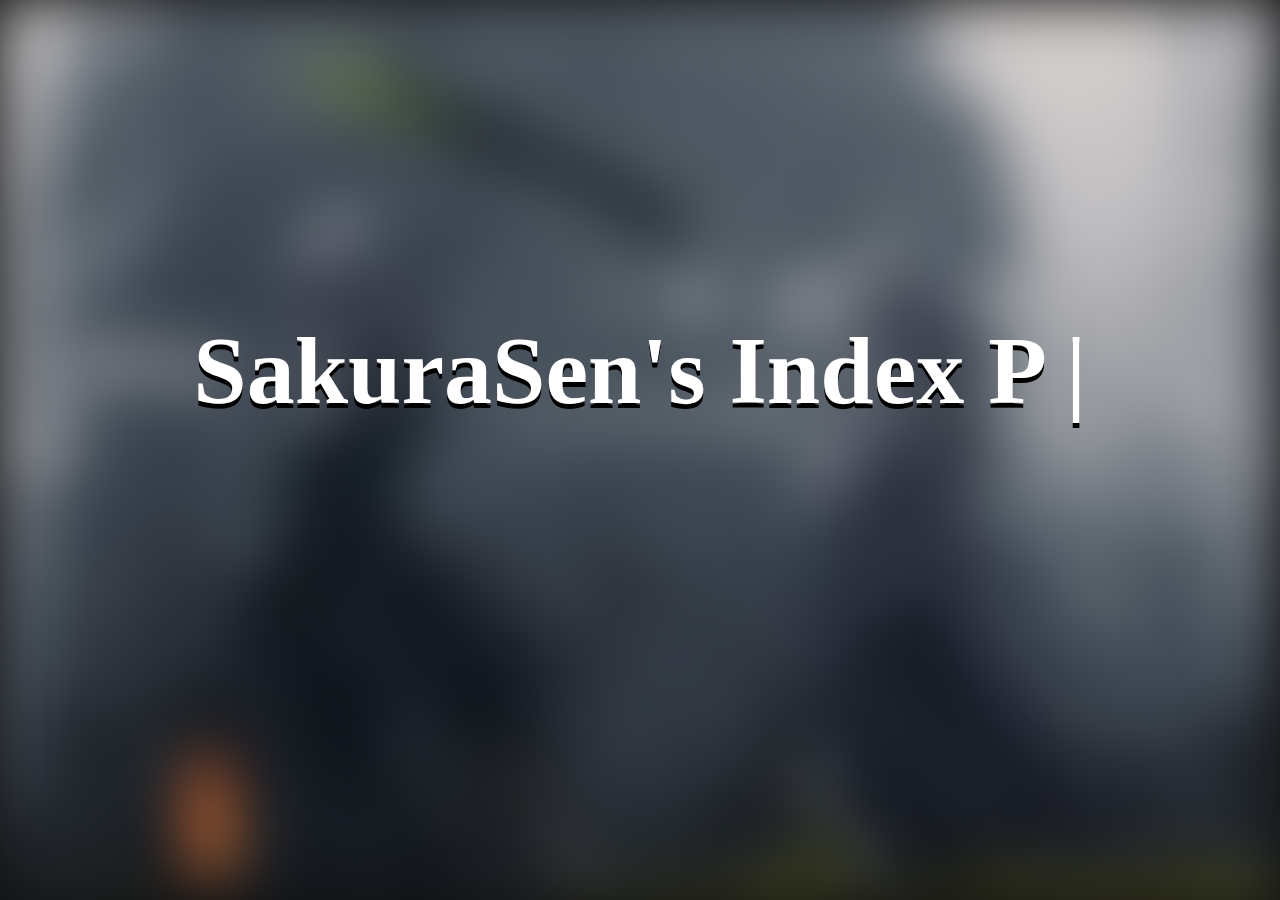
<file: index.html>
<!doctype html>
<html lang="zh-CN">

<head>
  <meta charset="UTF-8" />
<meta name="description" content="SakuraSenQwQ的个人主页，包含博客、B站、Steam、GitHub等社交媒体链接，以及随机音乐、表情库等有趣功能。">
<meta name="keywords" content="SakuraSenQwQ, SakuraSen, Badsen, 个人博客, 引导页, B站, 网易云音乐, GitHub, Steam">
  <meta name="viewport" content="width=device-width, initial-scale=1.0" />
  <meta http-equiv="X-UA-Compatible" content="ie=edge" />
  <link rel="stylesheet" href="main.css" />
  <script src="js/jquery-3.4.1.min.js"></script>
  <script defer src="https://umami.sakurasen.cn/script.js"
    data-website-id="54bbbc66-5495-40d1-8e38-84a179a49fe1"></script>
  <script src="js/parallax.js"></script>
  <title>SakuraSen's Index Page | SakuraSen的个人主页 </title>
</head>

<body>
  <div class="index">
    <div class="cj">
      <img src="img/cj1.png" class="bt" loading="lazy">
      <img src="img/cj2.png" class="cj2" loading="lazy">
    </div>
    <div class="H1" id="H1"></div>
    <div class="connect">
      <a href="https://jq.qq.com/?_wv=1027&amp;k=G2D7IA7x" target="_blank" id="QQ"><svg
          xmlns="http://www.w3.org/2000/svg" width="64" height="64" viewBox="0 0 24 24" fill="none"
          stroke="currentColor" stroke-width="2" stroke-linecap="round" stroke-linejoin="round">
          <path stroke="none" d="M0 0h24v24H0z" fill="none"></path>
          <path d="M6 9.748a14.716 14.716 0 0 0 11.995 -.052c.275 -9.236 -11.104 -11.256 -11.995 .052z"></path>
          <path
            d="M18 10c.984 2.762 1.949 4.765 2 7.153c.014 .688 -.664 1.346 -1.184 .303c-.346 -.696 -.952 -1.181 -1.816 -1.456">
          </path>
          <path d="M17 16c.031 1.831 .147 3.102 -1 4"></path>
          <path d="M8 20c-1.099 -.87 -.914 -2.24 -1 -4"></path>
          <path
            d="M6 10c-.783 2.338 -1.742 4.12 -1.968 6.43c-.217 2.227 .716 1.644 1.16 .917c.296 -.487 .898 -.934 1.808 -1.347">
          </path>
          <path d="M15.898 13l-.476 -2"></path>
          <path d="M8 20l-1.5 1c-.5 .5 -.5 1 .5 1h10c1 0 1 -.5 .5 -1l-1.5 -1"></path>
          <path d="M13.75 7m-1 0a1 1 0 1 0 2 0a1 1 0 1 0 -2 0"></path>
          <path d="M10.25 7m-1 0a1 1 0 1 0 2 0a1 1 0 1 0 -2 0"></path>
        </svg></a>
      <a href="https://space.bilibili.com/511629145" target="_blank" id="BiliBili"><svg
          xmlns="http://www.w3.org/2000/svg" width="64" height="64" viewBox="0 0 24 24" fill="none"
          stroke="currentColor" stroke-width="2" stroke-linecap="round" stroke-linejoin="round">
          <path stroke="none" d="M0 0h24v24H0z" fill="none"></path>
          <path d="M3 10a4 4 0 0 1 4 -4h10a4 4 0 0 1 4 4v6a4 4 0 0 1 -4 4h-10a4 4 0 0 1 -4 -4v-6z"></path>
          <path d="M8 3l2 3"></path>
          <path d="M16 3l-2 3"></path>
          <path d="M9 13v-2"></path>
          <path d="M15 11v2"></path>
        </svg></a>
      <a href="mailto:SakuraSen@vip.qq.com" target="_blank" id="Email"><svg xmlns="http://www.w3.org/2000/svg"
          width="64" height="64" viewBox="0 0 24 24" fill="none" stroke="currentColor" stroke-width="2"
          stroke-linecap="round" stroke-linejoin="round" class="icon icon-tabler icons-tabler-outline icon-tabler-mail">
          <path stroke="none" d="M0 0h24v24H0z" fill="none"></path>
          <path d="M3 7a2 2 0 0 1 2 -2h14a2 2 0 0 1 2 2v10a2 2 0 0 1 -2 2h-14a2 2 0 0 1 -2 -2v-10z"></path>
          <path d="M3 7l9 6l9 -6"></path>
        </svg></a>
      <a href="https://steamcommunity.com/id/SakuraSenQwQ/" target="_blank"><svg
          xmlns="http://www.w3.org/2000/svg" width="64" height="64" viewBox="0 0 24 24" fill="none"
          stroke="currentColor" stroke-width="2" stroke-linecap="round" stroke-linejoin="round">
          <path stroke="none" d="M0 0h24v24H0z" fill="none"></path>
          <path
            d="M16.5 5a4.5 4.5 0 1 1 -.653 8.953l-4.347 3.009l0 .038a3 3 0 0 1 -2.824 3l-.176 0a3 3 0 0 1 -2.94 -2.402l-2.56 -1.098v-3.5l3.51 1.755a2.989 2.989 0 0 1 2.834 -.635l2.727 -3.818a4.5 4.5 0 0 1 4.429 -5.302z">
          </path>
          <circle cx="16.5" cy="9.5" r="1"></circle>
        </svg></a>
      <a href="https://github.com/SakuraSenQwQ" target="_blank">
        <svg xmlns="http://www.w3.org/2000/svg" width="64" height="64"
          viewBox="0 0 24 24" stroke-width="2" stroke="currentColor" fill="none" stroke-linecap="round"
          stroke-linejoin="round">
          <path stroke="none" d="M0 0h24v24H0z" fill="none" />
          <path
            d="M9 19c-4.3 1.4 -4.3 -2.5 -6 -3m12 5v-3.5c0 -1 .1 -1.4 -.5 -2c2.8 -.3 5.5 -1.4 5.5 -6a4.6 4.6 0 0 0 -1.3 -3.2a4.2 4.2 0 0 0 -.1 -3.2s-1.1 -.3 -3.5 1.3a12.3 12.3 0 0 0 -6.2 0c-2.4 -1.6 -3.5 -1.3 -3.5 -1.3a4.2 4.2 0 0 0 -.1 3.2a4.6 4.6 0 0 0 -1.3 3.2c0 4.6 2.7 5.7 5.5 6c-.6 .6 -.6 1.2 -.5 2v3.5" />
        </svg>
      </a>
      <a href="https://music.163.com/#/user/home?id=2031695727" target="_blank" id="NetEaseMusic"><svg
          xmlns="http://www.w3.org/2000/svg" width="64" height="64" viewBox="0 0 24 24" fill="none"
          stroke="currentColor" stroke-width="2" stroke-linecap="round" stroke-linejoin="round">
          <path stroke="none" d="M0 0h24v24H0z" fill="none"></path>
          <path
            d="M9 4c-2.93 1.346 -5 5.046 -5 8.492c0 4.508 4 7.508 8 7.508s8 -3 8 -7c0 -3.513 -3.5 -5.513 -6 -5.513s-5 1.513 -5 4.513c0 2 1.5 3 3 3s3 -1 3 -3c0 -3.513 -2 -4.508 -2 -6.515c0 -3.504 3.5 -2.603 4 -1.502">
          </path>
        </svg></a>
    </div>
    <div class="more">
      <div class="blog">
        <a href="https://bmoji.sakurasen.cn" class="BLOG1" target="_blank">B站表情库</a><br />
        <a href="https://bmoji.sakurasen.cn" class="BLOG2" target="_blank">Bmoji</a>
      </div>
      <div class="blog">
        <a href="https://blog.sakurasen.cn/" class="BLOG1" target="_blank">我的博客</a><br />
        <a href="https://blog.sakurasen.cn/" class="BLOG2" target="_blank">BLOG</a>
      </div>
      <div class="blog">
        <a href="https://loli.sakurasen.cn" class="BLOG1" target="_blank">萌萌计数器</a><br />
        <a href="https://loli.sakurasen.cn" class="BLOG2" target="_blank">MoeCounter</a>
      </div>
    </div>
    <div class="more1">
      <a href="https://blog.sakurasen.cn/post/ask/" target="_blank">提问的智慧</a>
      <a href="https://blog.sakurasen.cn/about/" target="_blank">关于我</a>
      <a href="https://blog.sakurasen.cn/message/" target="_blank">留言板</a>
      <a href="https://sakurasen.cn/bd/" target="_blank">让我帮你百度一下</a>
    </div>
    <footer class="ftt">
      <div>
        <p class="info">
          <a href="https://blog.sakurasen.cn/post/index/"
            target="_blank">关于此页</a><a>&nbsp;|&nbsp;</a><a href="#" class="toggle-blur">切换模糊效果</a>
        </p>
        <p class="ba">
          <a href="https://beian.mps.gov.cn/#/query/webSearch?code=41040302000150"
            target="_blank">豫公网安备41040302000150号</a><a>&nbsp;|&nbsp;</a><a href="https://beian.miit.gov.cn/"
            target="_blank">豫ICP备2024071946号</a>
        </p>
        
      </div>

      <script src="js/script.js"></script>
    </footer>
  </div>
  
  <div class="blux load">
    <div class="banner" id="scene" data-scalar-x="10" data-scalar-y="15" data-calibrate-x="false"
      data-calibrate-y="false" data-friction-x=".2" data-friction-y=".1" data-origin-x="-1" data-origin-y="-1">
      <div data-depth=".23">
        <div class="img bg"></div>
      </div>
      <!-- <div data-depth=".13">
        <div class="img cloud"></div>
      </div> -->
      <div data-depth=".52">
        <div class="img girl1"></div>
      </div>
      <div data-depth=".4">
        <div class="img girl2"></div>
      </div>
      <div data-depth=".72">
        <div class="img grassland"></div>
      </div>
      <div data-depth=".84">
        <div class="img leaf"></div>
      </div>
    </div>
  </div>
</body>
<script>
  $(document).ready(function () {
    $("#Music").fadeTo("fast", 0.0);
    $("#Music").hover(
      function () {
        $("#Music").fadeTo("250", 1);
      },
      function () {
        $("#Music").fadeTo("250", 0);
      },
    );
  });
  var scene = document.getElementById("scene");
  new Parallax(scene);
</script>

</html>
</file>
<file: main.css>
/* 全局重置和基础样式 */
* {
  padding: 0;
  margin: 0;
  text-decoration: none;
  box-sizing: border-box;
}

html,
body {
  width: 100%;
  height: 100%;
  
  background-color: #111111;
}
.bt {
  position: relative;
  justify-self: end;
  right: -99em; 
}
.cj2 {
  position: relative;
  justify-self: end;
  right: -99em; 
}
.bt.hhh {
  transition: 1s;
  right: 0;
}
.cj2.hhh {
  transition: 1s;
  right: 0;
}
/* 音频控件样式 */
audio {
  position: fixed;
  padding: 10px;
  right: 0;
  z-index: 200;
  outline: none;
}

/* 场景容器 */
#scene {
  position: fixed;
  top: 0;
  left: 0;
  width: 100%;
  height: 100%;
}

/* 图片通用样式 */
.img {
  width: 110vw;
  height: 110vh;
  background-size: cover;
  background-position: top center;
}

/* 各图层背景 */
.font {
  background-image: url("img/font.png");
}
.bg {
  background-image: url("img/bg.png");
}
.mountain1 {
  background-image: url("img/mountain1.png");
}
.mountain2 {
  background-image: url("img/mountain2.png");
}
.cloud {
  background-image: url("img/cloud.png");
}
.leaf {
  margin-top: 60px;
  background-image: url("img/leaf.png");
  filter: blur(4px);
}

/* 女孩图片定位 */
.girl1 {
  width: 100vw;
  height: 100vh;
  background-image: url("img/girl1.png");
  margin-top: 15vh;
}

.girl2 {
  width: 90vw;
  height: 90vh;
  background-image: url("img/girl2.png");
  margin-left: 9vh;
  margin-top: 22vh;
}

.grassland {
  width: 130vw;
  height: 130vh;
  background-image: url("img/grassland.png");
  margin-top: -16vh;
}

/* 首页布局 */
.index {
  min-width: 100%;
  min-height: 100vh;
  display: grid;
  position: fixed;
  z-index: 999;
  word-wrap: break-word;
}

/* 模糊效果层 */
.blux {
  transition: 2s;
  filter: blur(0px);
  z-index: 400;
  position: absolute;
  height: 100vh;
  width: 100%;
  overflow: hidden;
}

.blux.load {
  transition: 2s;
  filter: blur(30px);
}

/* 标题样式 */
.H1 {
  margin-bottom: 0;
  text-shadow: rgb(0, 0, 0) 0 5px 0;
  margin-top: 35vh;
  font-size: 3em; /* 响应式字体 */
  text-align: center;
  color: rgb(255, 255, 255);
  justify-self: center;

}
.cj {

  position: absolute;
  display: grid;
  right: 0;

}
.cj img {
  width: 130%;
}
/* 博客链接区域 */
.more {
  height: 50%;
  display: flex;
  margin: 0;
  justify-content: center;
  align-items: center;
  align-self: center;
}

.blog {
  transition: 0.4s;
  text-align: center;
  margin: 0;
  margin: 2em;
}

/* 博客文字效果 */
.BLOG1 {
  text-align: justify;

  font-weight: 600;
  transition: 0.3s;
  font-size: 3em;
  color: transparent;
}

.BLOG2 {
  align-self: center;
  font-weight: 800;
  transition: 0.3s;
  color: transparent;
  font-size: 0;
  display: block;
}

/* 悬停效果 */
.blog:hover .BLOG1 {
  transition: 0.1s;
  font-size: clamp(2em, 10vw, 400%);
  color: transparent;
  text-shadow: 0px 2px 8px #f5d549;
}

.blog:hover .BLOG2 {
  margin-top: -30px;
  transition: 0.2s;
  width: auto;
  height: auto;
  text-align: center;
  align-self: center;
  color: #feffa8;
  text-shadow: #111111 0px 5px;
  transform: rotateX(15deg);
  font-size: 4em;
}

/* 阴影效果 */
.shadow {
  transition: 1s;
  filter: drop-shadow(0 0 15px rgb(36, 36, 36));
  color: #f5d549;
}

.shin {
  transition: 0.5s;
  filter: drop-shadow(0 0px 25px rgb(88, 88, 88));
  text-shadow: #111111 0 0 15px;
  margin-top: 18vh;
  color: #979eff;
}

/* 页脚样式 */
footer {
  display: grid;
  justify-content: center;
  text-align: center;
}

footer div {
  bottom: 0;
  align-self: end;
}
footer a {
  color: transparent;
}
.info a {
  color: transparent;
}
.info.t1 a:hover {
  color: #ff5c5c;
  transition: 0.5s;
}
.ba.t2 a {
  color: #cecece;
  transition: 0.5s;
}
.loli {
  opacity: 0;
}
.loli.t3 {
  opacity: 1;
  transition: 0.3s;
}
footer img {
  max-width: 50%;
  align-self: end;
}
.footer {
  display: grid;
  justify-content: center;
  text-align: center;
  align-items: center;
}
.info.t1 a {
  color: #a8a8a8;
  transition: 0.3s;
}
.dis {
  display: none !important;
}

/* 连接区域 */
.connect {
  height: 0;
  display: flex;
  justify-content: center;
  align-items: center;
}

.connect a {
  width: 0;
  height: 0;
  margin-right: 3em;
  margin-left: 3em;
}

.connect.qwq a {
  transition: 0.6s;
  width: 48px;
  height: 48px;
}

.connect svg {
  margin: 0;
  stroke: transparent;
}

.connect.qwq svg {
  transition: 1s;
  stroke: #dfdfdf;
  filter: drop-shadow(0 0 15px rgb(170, 170, 170));
}

.connect svg:hover {
  transition: 0.4s;
  stroke: rgb(233, 100, 100);
  filter: drop-shadow(0 0 15px rgb(233, 100, 100));
}
.more1 {
  height: 50%;
  display: flex;
  margin: 0;
  justify-content: center;
  align-items: center;
  color: transparent;
}
.more1 a {
  font-size: 1.5em;
  font-weight: 500;
  color: transparent;
  margin: 2em;
}
.more1.infoshadow a:hover {
  transition: 0.5s;

  filter: drop-shadow(0 0px 13px rgb(138, 138, 138));
}

.infoshadow {
  transition: 0.5s;
  filter: drop-shadow(0 0 3px #535353);
  
}
.more1.infoshadow a {
  transition: 0.4s;
  
  color: rgb(255, 149, 63);
  text-shadow: #111111 0 1px;
}
</file>
